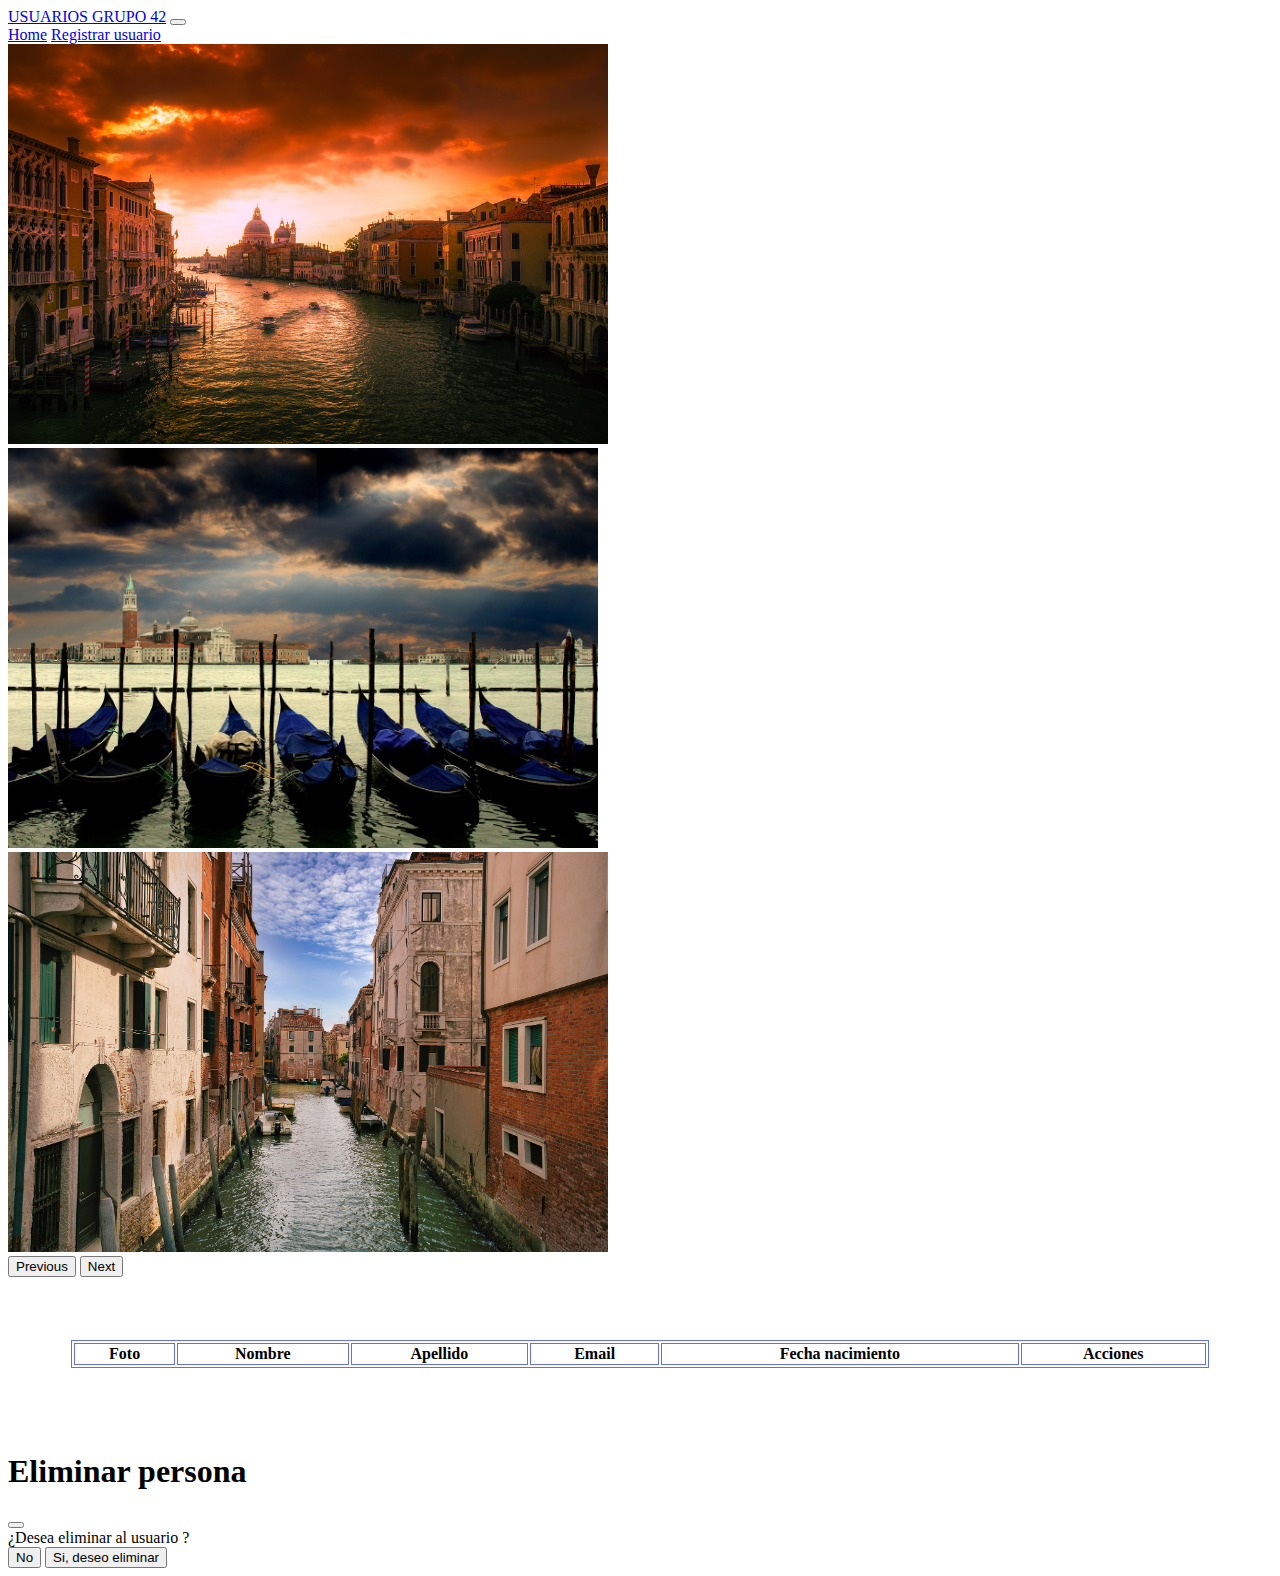
<file: index.html>
<!DOCTYPE html>
<html lang="en">

<head>
    <meta charset="UTF-16">
    <meta http-equiv="X-UA-Compatible" content="IE=edge">
    <meta name="viewport" content="width=device-width, initial-scale=1.0">
    <title>Document</title>
    <!--Cargar estilos-->
    <link rel="stylesheet" href="./styles/index.css" />
    <!--Cargar CDN de bootstrap-->
    <link href="https://cdn.jsdelivr.net/npm/bootstrap@5.3.0-alpha1/dist/css/bootstrap.min.css" rel="stylesheet"
        integrity="sha384-GLhlTQ8iRABdZLl6O3oVMWSktQOp6b7In1Zl3/Jr59b6EGGoI1aFkw7cmDA6j6gD" crossorigin="anonymous">
    <script src="https://cdn.jsdelivr.net/npm/bootstrap@5.3.0-alpha1/dist/js/bootstrap.bundle.min.js"
        integrity="sha384-w76AqPfDkMBDXo30jS1Sgez6pr3x5MlQ1ZAGC+nuZB+EYdgRZgiwxhTBTkF7CXvN"
        crossorigin="anonymous"></script>
    <script src="https://cdn.jsdelivr.net/npm/@popperjs/core@2.11.6/dist/umd/popper.min.js"
        integrity="sha384-oBqDVmMz9ATKxIep9tiCxS/Z9fNfEXiDAYTujMAeBAsjFuCZSmKbSSUnQlmh/jp3"
        crossorigin="anonymous"></script>
    <script src="https://cdn.jsdelivr.net/npm/bootstrap@5.3.0-alpha1/dist/js/bootstrap.min.js"
        integrity="sha384-mQ93GR66B00ZXjt0YO5KlohRA5SY2XofN4zfuZxLkoj1gXtW8ANNCe9d5Y3eG5eD"
        crossorigin="anonymous"></script>
</head>

<body>
    <!--Cabecera-->
    <header>
        <nav class=" navbar navbar-expand- navbar-light bg-primary data-bs-toggle=" dark>
            <!--<h2 class="titulo"> Usuarios registrados</h2>-->
            <!-- Navbar content -->
            <div class="container-fluid">
                <a class="navbar-brand" href="#">USUARIOS GRUPO 42</a>
                <button class="navbar-toggler" type="button" data-bs-toggle="collapse"
                    data-bs-target="#navbarNavAltMarkup" aria-controls="navbarNavAltMarkup" aria-expanded="false"
                    aria-label="Toggle navigation">
                    <span class="navbar-toggler-icon"></span>
                </button>
                <div class="collapse navbar-collapse" id="navbarNavAltMarkup">
                    <div class="navbar-nav">
                        <a class="nav-link active" aria-current="page" href="#">Home</a>
                        <a class="nav-link" href="form.html">Registrar usuario</a>
                    </div>
                </div>
            </div>
        </nav>

    </header>
    <!--Cuerpo-->
    <main>
        <!--Seccion del carousel-->
        <section id="section-carousel">
            <div id="carouselExampleFade" class="carousel slide carousel-fade">
                <div class="carousel-inner">
                    <div class="carousel-item active">
                        <img src="./images/canal.jpg" class="d-block w-100" alt="..." height="400">
                    </div>
                    <div class="carousel-item">
                        <img src="images/gondolas.jpg" class="d-block w-100" alt="..." height="400">
                    </div>
                    <div class="carousel-item">
                        <img src="images/venice.jpg" class="d-block w-100" alt="..." height="400">
                    </div>
                </div>
                <button class="carousel-control-prev" type="button" data-bs-target="#carouselExampleFade"
                    data-bs-slide="prev">
                    <span class="carousel-control-prev-icon" aria-hidden="true"></span>
                    <span class="visually-hidden">Previous</span>
                </button>
                <button class="carousel-control-next" type="button" data-bs-target="#carouselExampleFade"
                    data-bs-slide="next">
                    <span class="carousel-control-next-icon" aria-hidden="true"></span>
                    <span class="visually-hidden">Next</span>
                </button>
            </div>
        </section>
        <!--Contenedor de la tabla-->
        <div id="cont-table">
            <table class="table" id="table">
                <!--Titulos de las columnas-->
                <thead>
                    <tr>
                        <th>Foto</th>
                        <th>Nombre</th>
                        <th>Apellido</th>
                        <th>Email</th>
                        <th>Fecha nacimiento</th>
                        <th>Acciones</th>
                    </tr>
                </thead>
                <tbody id="tbody"></tbody>
                <!-- <tbody>
                    <tr>
                        <td>
                            <img width="100" src="https://avatars.dicebear.com/api/adventurer/:seed.svg" alt="">
                        </td>
                        <td>Pedro</td>
                        <td>Navajas</td>
                        <td>pedro@gmail.com</td>
                        <td>10/12/1990</td>
                    </tr>
                    <tr>
                        <td>
                            <img width="100" src="https://avatars.dicebear.com/api/avataaars/:seed.svg" alt="">
                        </td>
                        <td>Alejandra</td>
                        <td>Hernandez</td>
                        <td>alejandra@gmail.com</td>
                        <td>20/08/1995</td>
                    </tr>
                </tbody> -->
            </table>
        </div>
        <!--Boton para crear usuario-->
        <!-- <div id="crear-usuario">
            <a href="form.html" class="btn btn-primary"> Crear usuario</a>
        </div> -->

        <!-- Modal -->
        <div class="modal fade" id="exampleModal" tabindex="-1" aria-labelledby="exampleModalLabel" aria-hidden="true">
            <div class="modal-dialog">
                <div class="modal-content">
                    <div class="modal-header">
                        <h1 class="modal-title fs-5" id="exampleModalLabel">Eliminar persona</h1>
                        <button type="button" class="btn-close" data-bs-dismiss="modal" aria-label="Close"></button>
                    </div>
                    <div class="modal-body">
                        ¿Desea eliminar al usuario <span id ="span-persona"></span>?
                    </div>
                    <div class="modal-footer">
                        <button type="button" class="btn btn-secondary" data-bs-dismiss="modal">No</button>
                        <button type="button" class="btn btn-danger" data-bs-dismiss="modal" onclick="delete_person()">Si, deseo eliminar</button>
                    </div>
                </div> 
            </div>
        </div>
    </main>
    <!-- Scripts-->
    <script src="./scripts/index.js"></script>
</body>

</html>
</file>
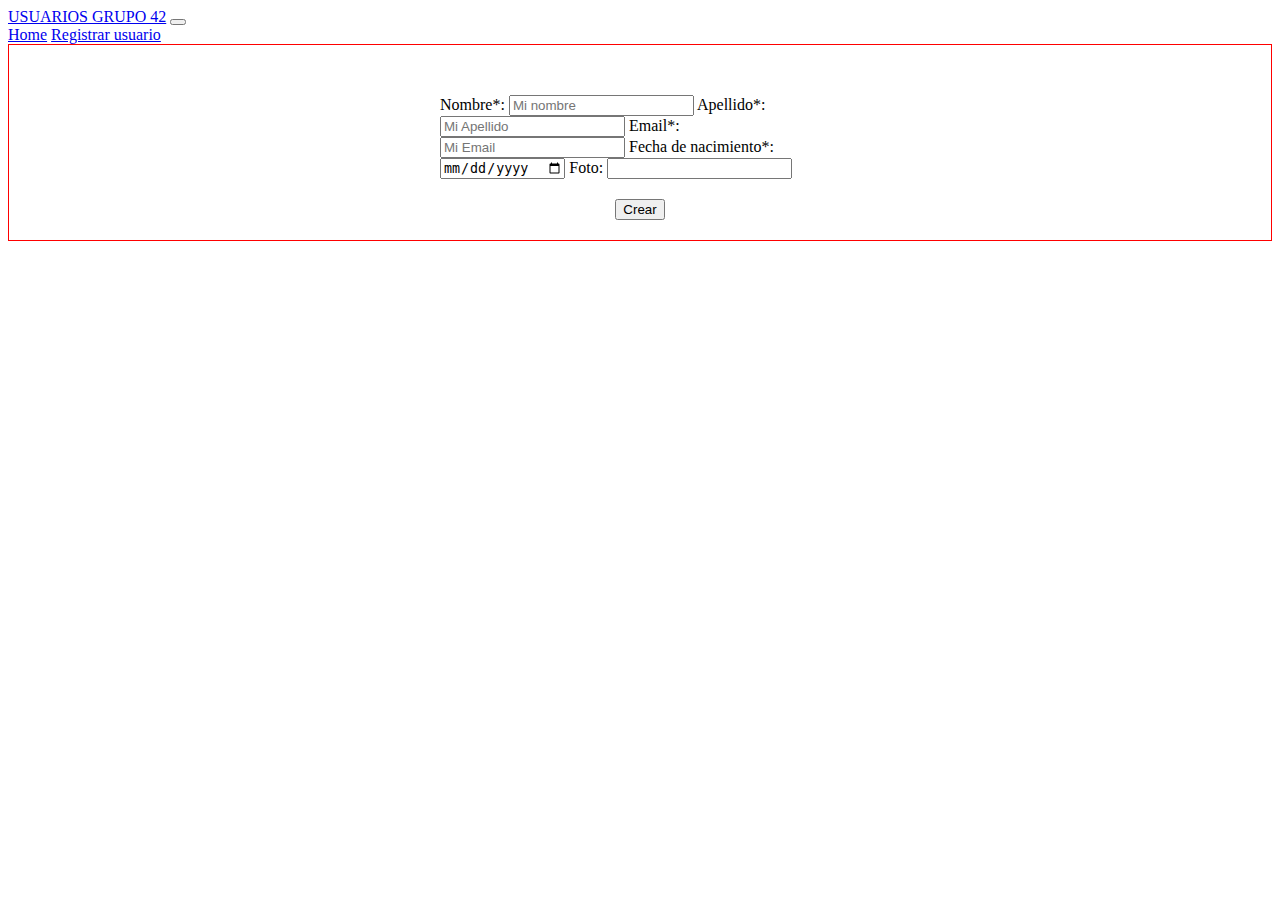
<file: form.html>
<!DOCTYPE html>
<html lang="en">

<head>
    <meta charset="UTF-8">
    <meta http-equiv="X-UA-Compatible" content="IE=edge">
    <meta name="viewport" content="width=device-width, initial-scale=1.0">
    <title>Document</title>
    <!--Cargar estilos-->
    <link rel="stylesheet" href="./styles/create_user.css" />
    <!--Cargar CDN de bootstrap-->
    <link href="https://cdn.jsdelivr.net/npm/bootstrap@5.3.0-alpha1/dist/css/bootstrap.min.css" rel="stylesheet"
        integrity="sha384-GLhlTQ8iRABdZLl6O3oVMWSktQOp6b7In1Zl3/Jr59b6EGGoI1aFkw7cmDA6j6gD" crossorigin="anonymous">
    <script src="https://cdn.jsdelivr.net/npm/bootstrap@5.3.0-alpha1/dist/js/bootstrap.bundle.min.js"
        integrity="sha384-w76AqPfDkMBDXo30jS1Sgez6pr3x5MlQ1ZAGC+nuZB+EYdgRZgiwxhTBTkF7CXvN" crossorigin="anonymous">
        </script>
    <script src="https://cdn.jsdelivr.net/npm/@popperjs/core@2.11.6/dist/umd/popper.min.js"
        integrity="sha384-oBqDVmMz9ATKxIep9tiCxS/Z9fNfEXiDAYTujMAeBAsjFuCZSmKbSSUnQlmh/jp3" crossorigin="anonymous">
        </script>
    <script src="https://cdn.jsdelivr.net/npm/bootstrap@5.3.0-alpha1/dist/js/bootstrap.min.js"
        integrity="sha384-mQ93GR66B00ZXjt0YO5KlohRA5SY2XofN4zfuZxLkoj1gXtW8ANNCe9d5Y3eG5eD" crossorigin="anonymous">
        </script>

</head>

<body>
    <!--Cabecera-->
    <header>
        <nav class=" navbar navbar-expand- navbar-light bg-primary data-bs-toggle="dark>
            <!--<h2 class="titulo"> Usuarios registrados</h2>-->
            <!-- Navbar content -->
            <div class="container-fluid">
                <a class="navbar-brand" href="index.html">USUARIOS GRUPO 42</a>
                <button class="navbar-toggler" type="button" data-bs-toggle="collapse"
                    data-bs-target="#navbarNavAltMarkup" aria-controls="navbarNavAltMarkup" aria-expanded="false"
                    aria-label="Toggle navigation">
                    <span class="navbar-toggler-icon"></span>
                </button>
                <div class="collapse navbar-collapse" id="navbarNavAltMarkup">
                    <div class="navbar-nav">
                        <a class="nav-link" aria-current="page" href="index.html">Home</a>
                        <a class="nav-link active" href="#">Registrar usuario</a>
                    </div>
                </div>
            </div>
        </nav>

    </header>

    <!--Contenido-->
    <main>
        <!--Formulario-->
        <!--Contenedor de formulario-->
        <section id="form-create-user">
            <form onsubmit="get_data_form(event)">
            <label for="input_nombre" class="form-label">Nombre*: </label>
            <input id="input_nombre" class="form-control" type="text" placeholder="Mi nombre" name="nombre"/> <!--Required al final-->
            <label for="input_apellido" class="form-label">Apellido*: </label> <!--Required al final-->
            <input id="input_apellido" class="form-control" type="text" placeholder="Mi Apellido" name="apellido"/> <!--Required al final-->
            <label for="input_email" class="form-label">Email*: </label> <!--Required al final-->
            <input id="input_email" class="form-control" type="email" placeholder="Mi Email" name="email"/> <!--Required al final-->
            <label for="input_fecha_nacimiento" class="form-label">Fecha de nacimiento*:</label> <!--Required al final-->
            <input id="input_fecha_nacimiento" class="form-control" type="date" name="fecha_nacimiento" /> <!--Required al final-->
            <label for="input_foto" class="form-label">Foto: </label>
            <input id="input_foto" class="form-control" type="text" name="foto"/> 
            <!--<input id="input_foto" class="form-control" type="file" name="foto"/>-->
            <!--Boton de crear-->
            <div id="boton-crear">
                <button class = "btn btn-primary" type="submit" id="btn">
                    Crear
                </button>
            </div>       
            </form>
            
        </section>
    </main>
</body>

<!--Cargar scripts-->
<script src="./scripts/form.js"></script>
</html>
</file>
<file: styles/index.css>
.titulo {
    text-align: center;
}

table {
    text-align: center;
}

tr, td, thead, th, table {
    border: 1px solid rgb(101, 111, 241);    
}

table {
    width: 100%;
}

td {
    padding-left: 15px;
    padding-right: 15px;
}

#cont-table {
    padding: 5%;
    /* border: 1px solid red; */
}

#crear-usuario {
    /* border: 1px solid green; */
    padding-top: 20px;
    padding-left: 45%;    
    padding-bottom: 10%;
}

/* #section-carousel{
    padding: 50px; 
}
 */

table tbody tr td img{
    width: 100px;
}
</file>
<file: styles/create_user.css>
/* 
cambiar el tamaño, section contiene el form y el form contiene inputs
section form permite acceder a elemento de section como elementos anidados
*/

#form-create-user form {
    max-width: 400px;
    min-width: 300px;
}

#form-create-user {
    border: 1px solid red;
    display: flex;
    justify-content: center;
    padding-top: 50px;
}

#boton-crear {
    /*text-align: center;*/
    display: flex;
    justify-content: center;
    padding-top: 20px;
    padding-bottom: 20px;
}

.titulo {
    text-align: center;
    color: white;
}
</file>
